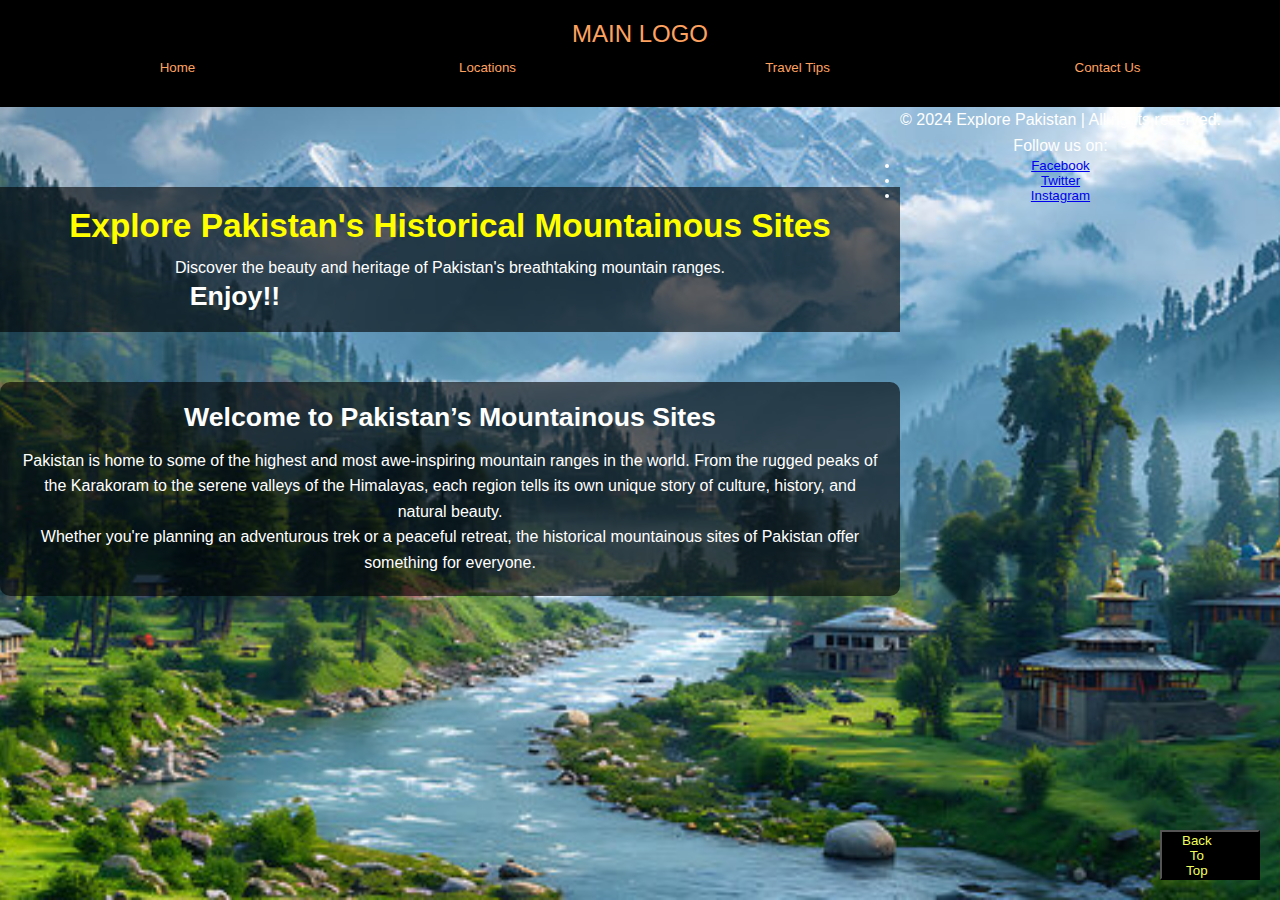
<file: index.html>
<!DOCTYPE html>
<html lang="en">
<head>
    <meta charset="UTF-8">
    <meta name="viewport" content="width=device-width, initial-scale=1.0">
    <title>Historical Sites Of Pakistan</title>
    <link rel="stylesheet" href="app.css">
</head>
<body class="home">
    <a id="top"></a>

    <nav>
        <div class="logo">Main Logo</div>
        
        <input type="checkbox" id="burger_menu" class="burger_menu">
        <label for="burger_menu" class="burger_menu_label">
            <span></span>
            <span></span>
            <span></span>
        </label>
    
        <ul>
            <li><a href="index.html">Home</a></li>
            <li><a href="locations.html">Locations</a></li>
            <li><a href="travel-tips.html">Travel Tips</a></li>
            <li><a href="contact.html">Contact Us</a></li>
        </ul>
    </nav>
    
<main>
    <section class="PAK">
        <h2>Explore Pakistan's Historical Mountainous Sites</h2>
        <p>Discover the beauty and heritage of Pakistan's breathtaking mountain ranges.</p>
        <h1 class="Enjoy">Enjoy!!</h1>
    </section>

    <section class="mountains">
        <h3>Welcome to Pakistan’s Mountainous Sites</h3>
        <p>
            Pakistan is home to some of the highest and most awe-inspiring mountain ranges in the world. From the rugged peaks of the Karakoram to the serene valleys of the Himalayas, each region tells its own unique story of culture, history, and natural beauty.
        </p>
        <p>
            Whether you're planning an adventurous trek or a peaceful retreat, the historical mountainous sites of Pakistan offer something for everyone.
        </p>
    </section>
</main>

    <footer class="index_footer">
        <div>
          <p>&copy; 2024 Explore Pakistan | All rights reserved.</p>
          <p>Follow us on:</p>
          <ul class="social-links">
            <li><a href="https://facebook.com">Facebook</a></li>
            <li><a href="https://twitter.com">Twitter</a></li>
            <li><a href="https://instagram.com">Instagram</a></li>
          </ul>
        </div>
        <section id="Back_to_top">
            <a href="#top">
            <button>Back To Top</button>
        </a></section>
      </footer>
      
</body>
</html>
</file>
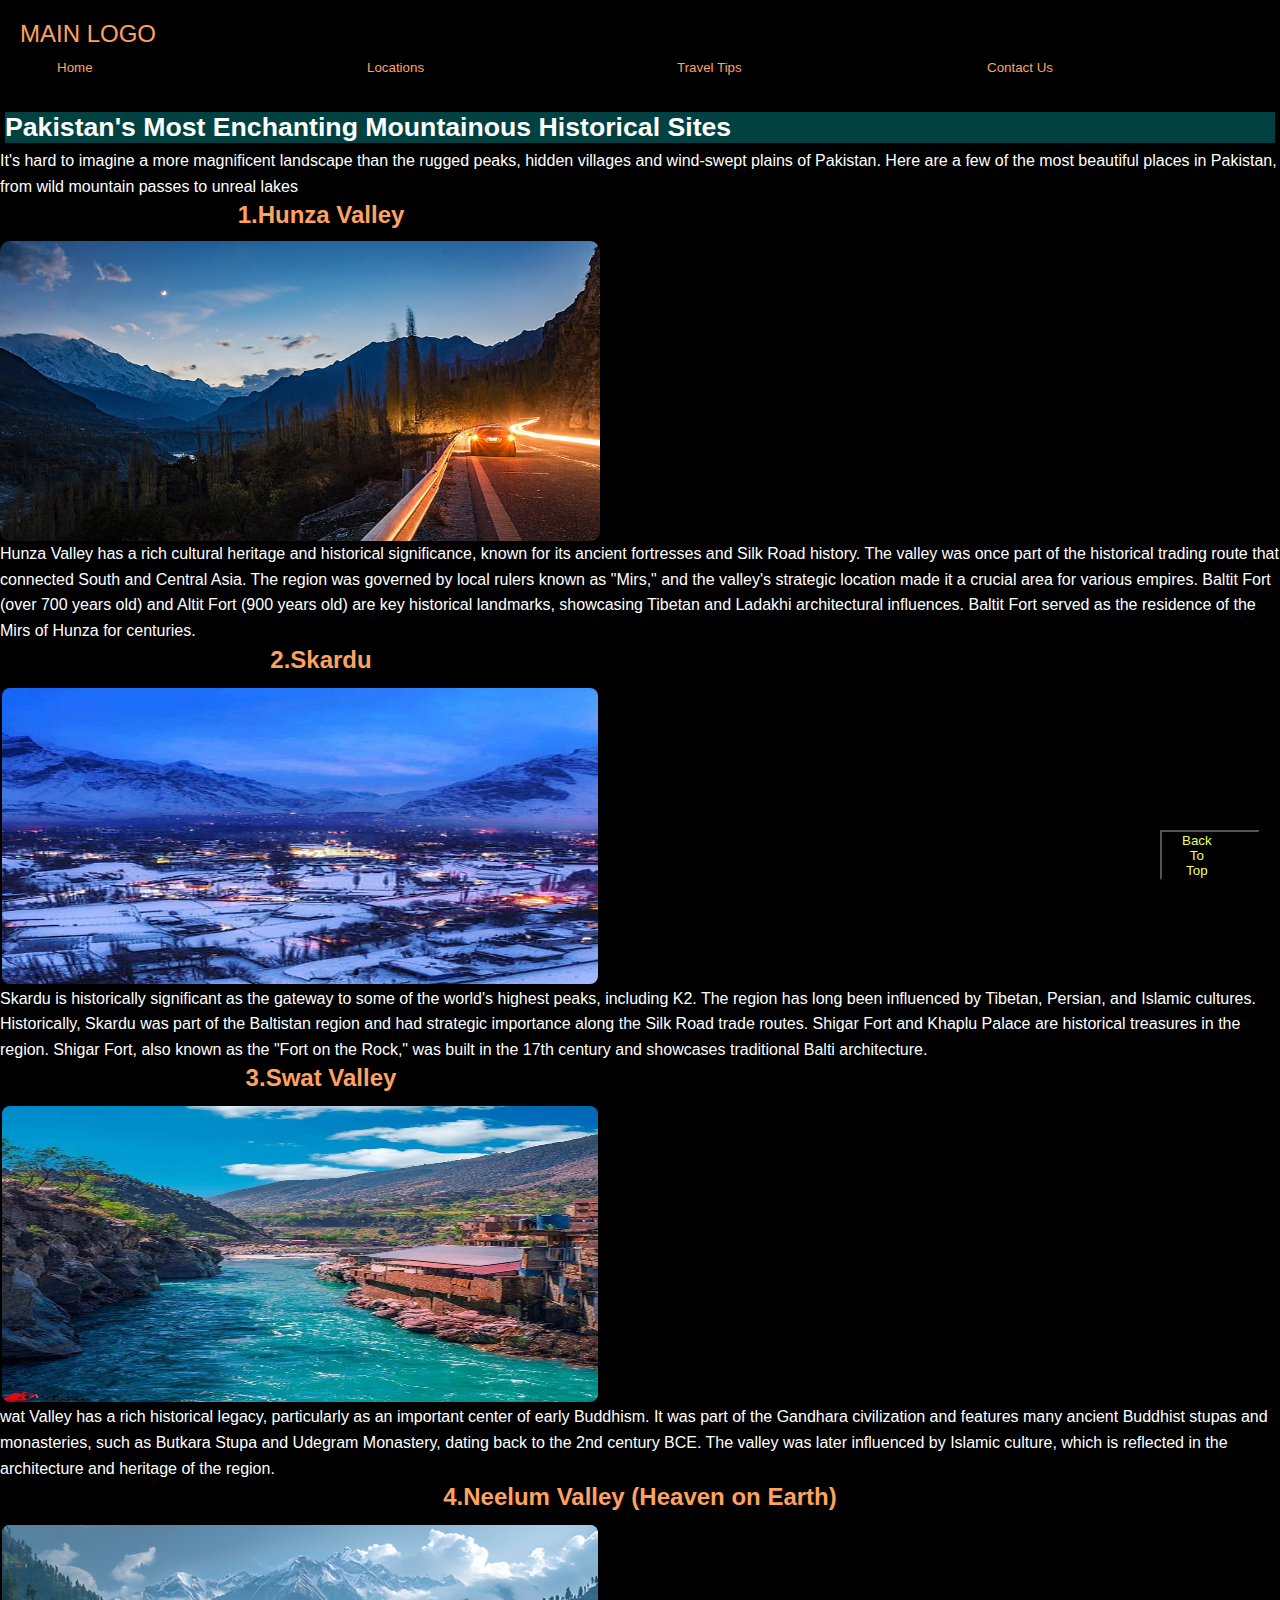
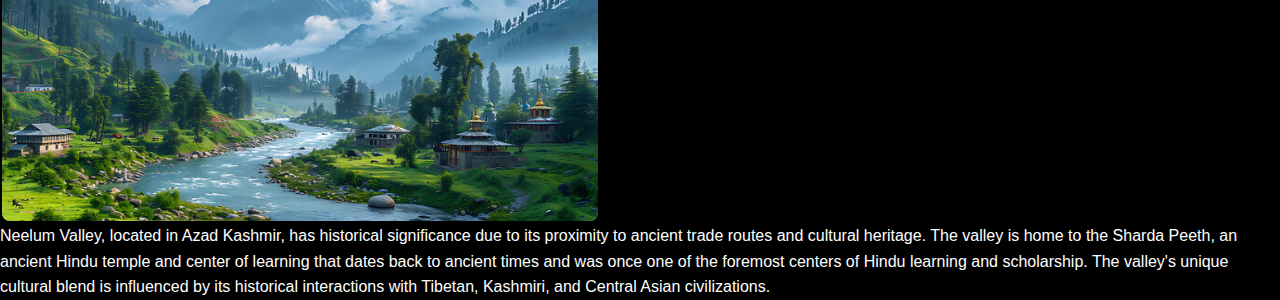
<file: contact.html>
<!DOCTYPE html>
<html lang="en">
<head>
    <meta charset="UTF-8">
    <meta name="viewport" content="width=device-width, initial-scale=1.0">
    <title>Historical Sites Of Pakistan</title>
    <link rel="stylesheet" href="app.css">
</head>
     <a id="top"></a>
<body class="locations">
   
    <nav>
        <div class="logo">Main Logo</div>
        
        <input type="checkbox" id="burger_menu" class="burger_menu">
        <label for="burger_menu" class="burger_menu_label">
            <span></span>
            <span></span>
            <span></span>
        </label>
    
        <ul>
            <li><a href="index.html">Home</a></li>
            <li><a href="locations.html">Locations</a></li>
            <li><a href="travel-tips.html">Travel Tips</a></li>
            <li><a href="contact.html">Contact Us</a></li>
        </ul>
    </nav>

<main>
    <section>
        <header class="entry-header">
<h1 class="Most_beautiful_places_in_pak">Pakistan's Most Enchanting Mountainous Historical Sites</h1> </header>

<p><b>It's hard to imagine a more magnificent landscape than the rugged peaks, hidden villages and wind-swept plains of Pakistan. Here are a few of the most beautiful places in Pakistan, from wild mountain passes to unreal lakes</b></p>


</section>
<section>
    <h2 class="Hunza">1.Hunza Valley</h2>
    <img class="hunza_pic" src="hunza.jpg" alt="hunza_pic">

<p class="Hunza_History">Hunza Valley has a rich cultural heritage and historical significance, known for its ancient fortresses and Silk Road history. The valley was once part of the historical trading route that connected South and Central Asia. The region was governed by local rulers known as "Mirs," and the valley's strategic location made it a crucial area for various empires.
    Baltit Fort (over 700 years old) and Altit Fort (900 years old) are key historical landmarks, showcasing Tibetan and Ladakhi architectural influences. Baltit Fort served as the residence of the Mirs of Hunza for centuries.</p>
</section>
<section>
    <h2 class="Skardu">2.Skardu</h2>
    <img class="skardu_pic" src="skardu.jpg" alt="skardu">
    <p>Skardu is historically significant as the gateway to some of the world's highest peaks, including K2. The region has long been influenced by Tibetan, Persian, and Islamic cultures. Historically, Skardu was part of the Baltistan region and had strategic importance along the Silk Road trade routes.
        Shigar Fort and Khaplu Palace are historical treasures in the region. Shigar Fort, also known as the "Fort on the Rock," was built in the 17th century and showcases traditional Balti architecture.</p>
</section>
<section>
    <h2 class="Swat_Valley">3.Swat Valley</h2>
    <img class="swat_pic" src="swat.jpg" alt="swat">
    <p>wat Valley has a rich historical legacy, particularly as an important center of early Buddhism. It was part of the Gandhara civilization and features many ancient Buddhist stupas and monasteries, such as Butkara Stupa and Udegram Monastery, dating back to the 2nd century BCE.
        The valley was later influenced by Islamic culture, which is reflected in the architecture and heritage of the region.</p>
</section>
<section>
    <h2 class="Neelum_Valley">4.Neelum Valley (Heaven on Earth)</h2>
    <img class="neelum_pic" src="neelum_pic.jpg" alt="neelum_pic">
    <p>Neelum Valley, located in Azad Kashmir, has historical significance due to its proximity to ancient trade routes and cultural heritage. The valley is home to the Sharda Peeth, an ancient Hindu temple and center of learning that dates back to ancient times and was once one of the foremost centers of Hindu learning and scholarship.
        The valley's unique cultural blend is influenced by its historical interactions with Tibetan, Kashmiri, and Central Asian civilizations.</p>
</section>
    </main>
<section id="Back_to_top">
    <a href="#top">
    <button>Back To Top</button>
</a></section>

</body>
</html>
</file>
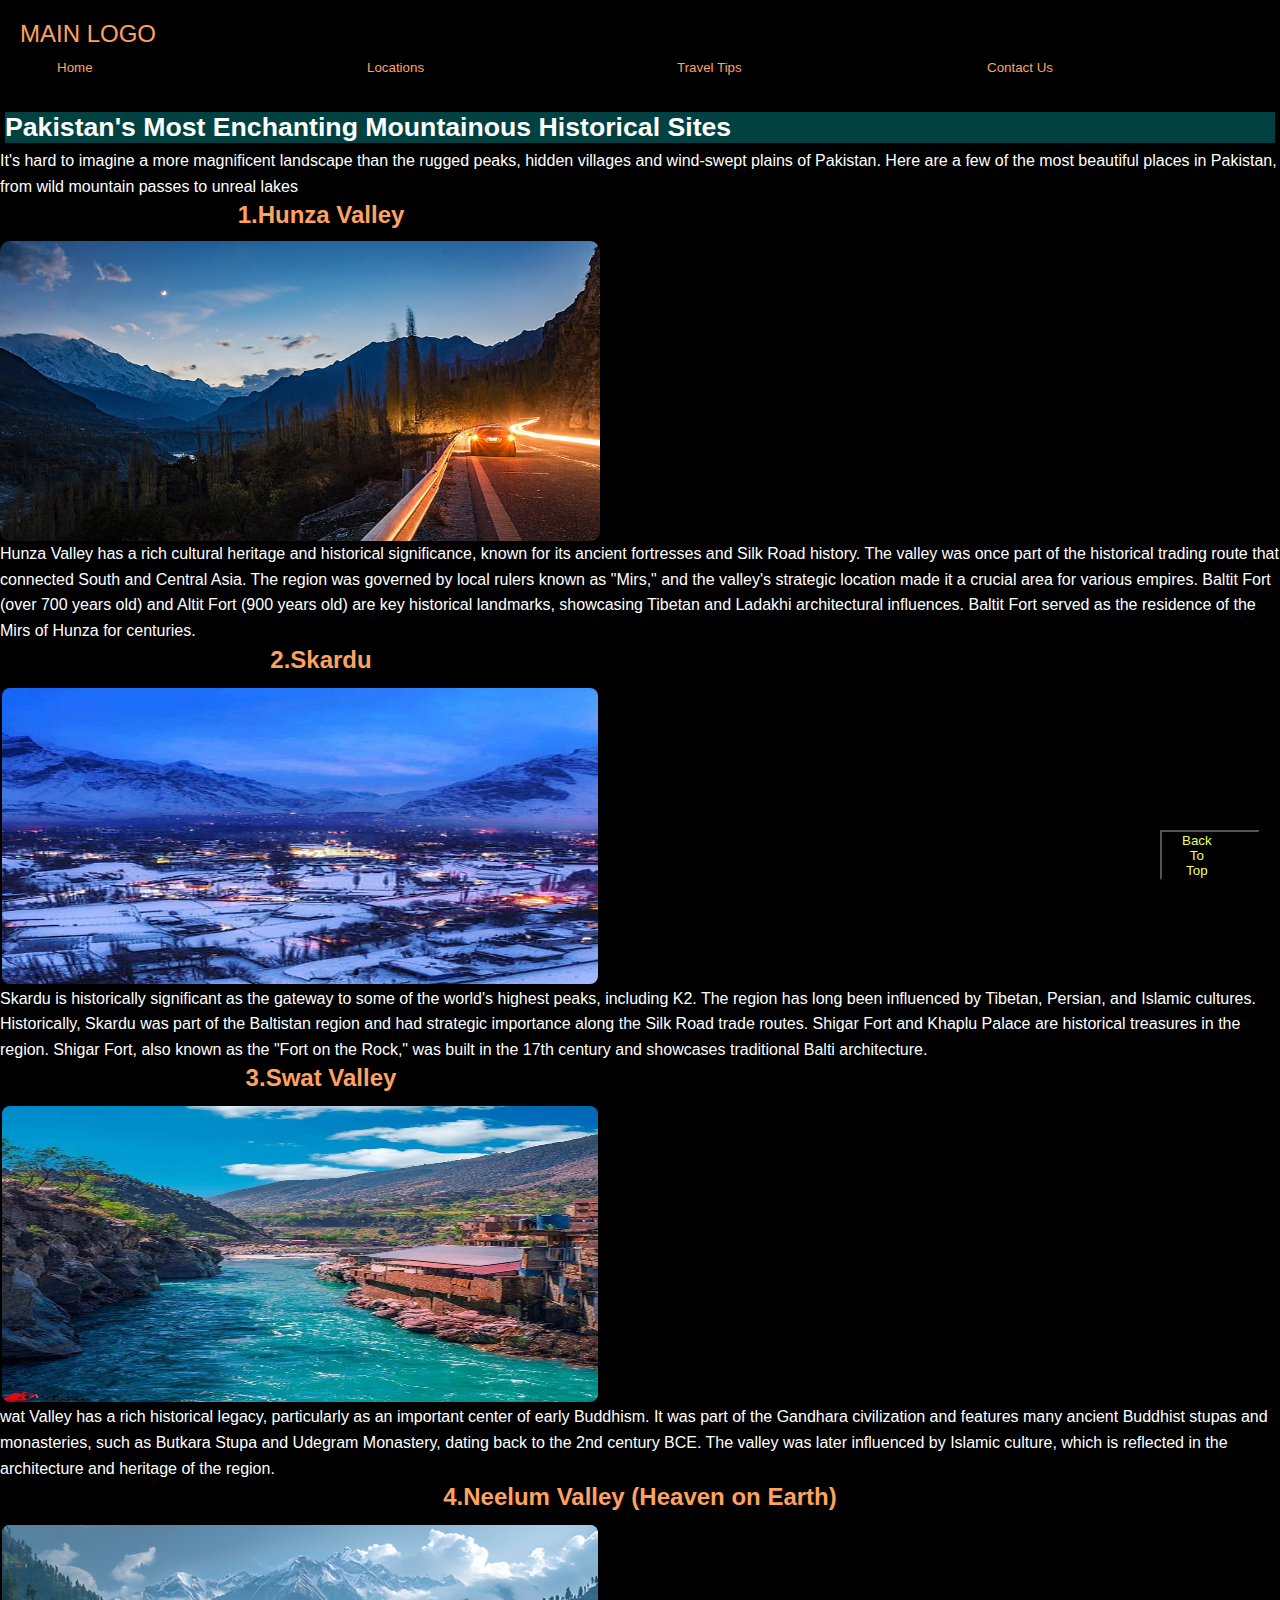
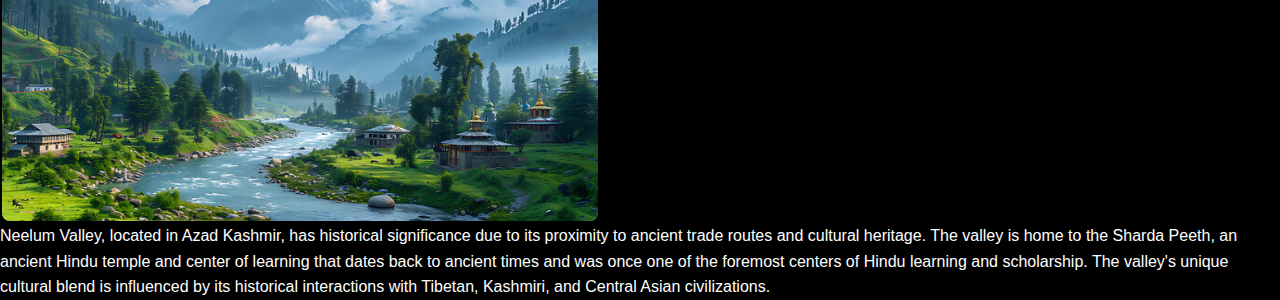
<file: locations.html>
<!DOCTYPE html>
<html lang="en">
<head>
    <meta charset="UTF-8">
    <meta name="viewport" content="width=device-width, initial-scale=1.0">
    <title>Historical Sites Of Pakistan</title>
    <link rel="stylesheet" href="app.css">
</head>
<body class="locations">
    <a id="top"></a>
    <nav>
        <div class="logo">Main Logo</div>
        
        <input type="checkbox" id="burger_menu" class="burger_menu">
        <label for="burger_menu" class="burger_menu_label">
            <span></span>
            <span></span>
            <span></span>
        </label>
    
        <ul>
            <li><a href="index.html">Home</a></li>
            <li><a href="locations.html">Locations</a></li>
            <li><a href="travel-tips.html">Travel Tips</a></li>
            <li><a href="contact.html">Contact Us</a></li>
        </ul>
    </nav>

<main>
    <section>
        <header class="entry-header">
<h1 class="Most_beautiful_places_in_pak">Pakistan's Most Enchanting Mountainous Historical Sites</h1> </header>

<p><b>It's hard to imagine a more magnificent landscape than the rugged peaks, hidden villages and wind-swept plains of Pakistan. Here are a few of the most beautiful places in Pakistan, from wild mountain passes to unreal lakes</b></p>


</section>
<section>
    <h2 class="Hunza">1.Hunza Valley</h2>
    <img class="hunza_pic" src="hunza.jpg" alt="hunza_pic">

<p class="Hunza_History">Hunza Valley has a rich cultural heritage and historical significance, known for its ancient fortresses and Silk Road history. The valley was once part of the historical trading route that connected South and Central Asia. The region was governed by local rulers known as "Mirs," and the valley's strategic location made it a crucial area for various empires.
    Baltit Fort (over 700 years old) and Altit Fort (900 years old) are key historical landmarks, showcasing Tibetan and Ladakhi architectural influences. Baltit Fort served as the residence of the Mirs of Hunza for centuries.</p>
</section>
<section>
    <h2 class="Skardu">2.Skardu</h2>
    <img class="skardu_pic" src="skardu.jpg" alt="skardu">
    <p>Skardu is historically significant as the gateway to some of the world's highest peaks, including K2. The region has long been influenced by Tibetan, Persian, and Islamic cultures. Historically, Skardu was part of the Baltistan region and had strategic importance along the Silk Road trade routes.
        Shigar Fort and Khaplu Palace are historical treasures in the region. Shigar Fort, also known as the "Fort on the Rock," was built in the 17th century and showcases traditional Balti architecture.</p>
</section>
<section>
    <h2 class="Swat_Valley">3.Swat Valley</h2>
    <img class="swat_pic" src="swat.jpg" alt="swat">
    <p>wat Valley has a rich historical legacy, particularly as an important center of early Buddhism. It was part of the Gandhara civilization and features many ancient Buddhist stupas and monasteries, such as Butkara Stupa and Udegram Monastery, dating back to the 2nd century BCE.
        The valley was later influenced by Islamic culture, which is reflected in the architecture and heritage of the region.</p>
</section>
<section>
    <h2 class="Neelum_Valley">4.Neelum Valley (Heaven on Earth)</h2>
    <img class="neelum_pic" src="neelum_pic.jpg" alt="neelum_pic">
    <p>Neelum Valley, located in Azad Kashmir, has historical significance due to its proximity to ancient trade routes and cultural heritage. The valley is home to the Sharda Peeth, an ancient Hindu temple and center of learning that dates back to ancient times and was once one of the foremost centers of Hindu learning and scholarship.
        The valley's unique cultural blend is influenced by its historical interactions with Tibetan, Kashmiri, and Central Asian civilizations.</p>
</section>
<section id="Back_to_top">
    <a href="#top">
    <button>Back To Top</button>
</a></section>
</main>
</body>
</html>
</file>
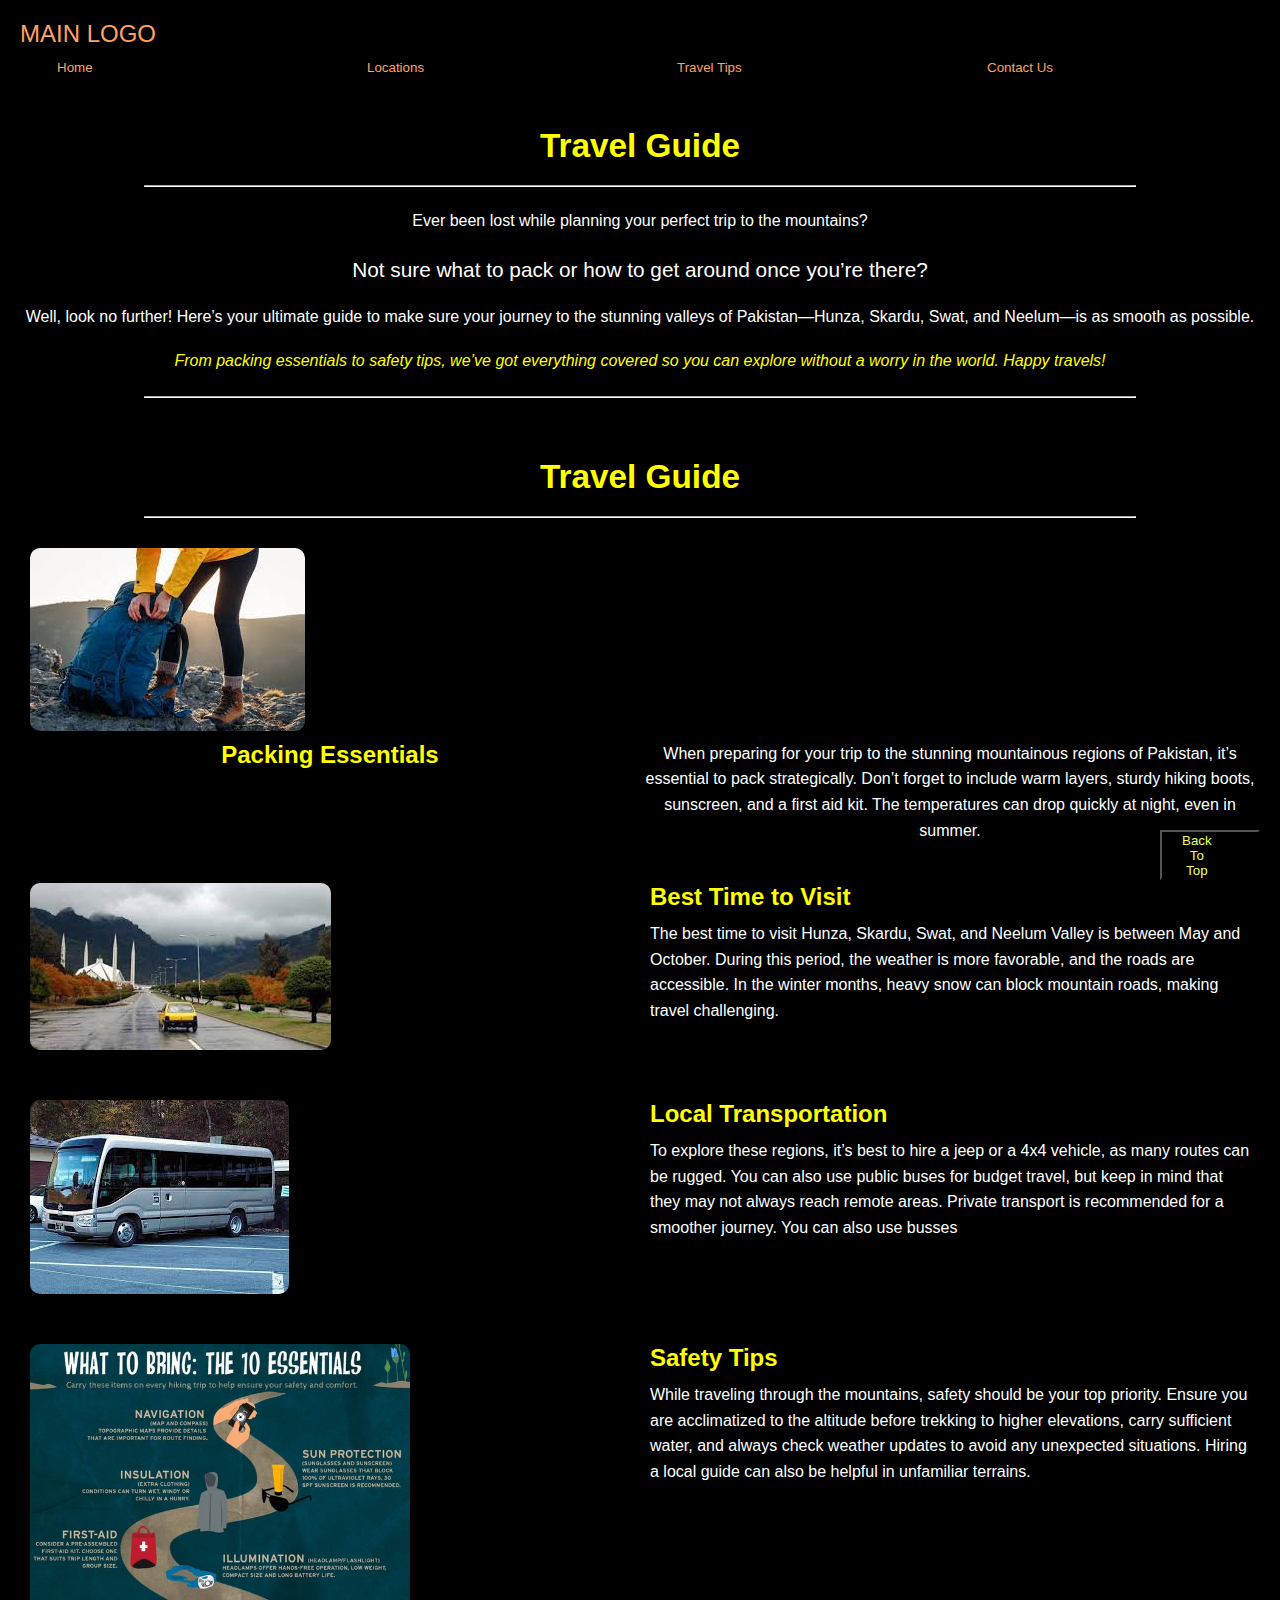
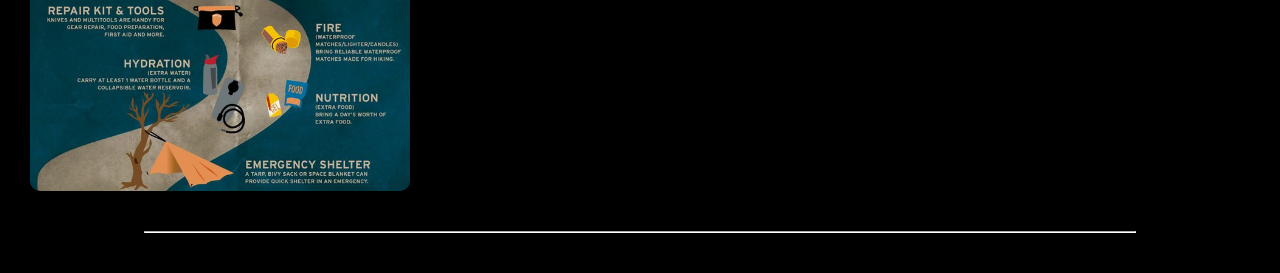
<file: travel-tips.html>
<!DOCTYPE html>
<html lang="en">
<head>
    <meta charset="UTF-8">
    <meta name="viewport" content="width=device-width, initial-scale=1.0">
    <title>Historical Sites Of Pakistan</title>
    <link rel="stylesheet" href="app.css">
</head>
<body class="travel_tips">
    <a id="top"></a>
    <nav>
        <div class="logo">Main Logo</div>
        
        <input type="checkbox" id="burger_menu" class="burger_menu">
        <label for="burger_menu" class="burger_menu_label">
            <span></span>
            <span></span>
            <span></span>
        </label>
    
        <ul>
            <li><a href="index.html">Home</a></li>
            <li><a href="locations.html">Locations</a></li>
            <li><a href="travel-tips.html">Travel Tips</a></li>
            <li><a href="contact.html">Contact Us</a></li>
        </ul>
    </nav>
<main>
    <section class="Travel">
        <h1>Travel Guide</h1>
        <hr>
        <p>Ever been lost while planning your perfect trip to the mountains?</p>
        <p><strong>Not sure what to pack or how to get around once you’re there?</strong></p>
        <p>Well, look no further! Here’s your ultimate guide to make sure your journey to the stunning valleys of Pakistan—Hunza, Skardu, Swat, and Neelum—is as smooth as possible.</p>
        <p><em>From packing essentials to safety tips, we’ve got everything covered so you can explore without a worry in the world. Happy travels!</em></p>
        <hr>
    </section>
    <section class="TravelGuide">
        <h1>Travel Guide</h1>
        <hr>
    

        <div class="packing">
            <div class="packing_pic">
                <img src="packing.jpg" alt="Packing Essentials Image">
            </div>
            <div class="pack">
                <h2>Packing Essentials</h2>
                <p>When preparing for your trip to the stunning mountainous regions of Pakistan, it’s essential to pack strategically. Don’t forget to include warm layers, sturdy hiking boots, sunscreen, and a first aid kit. The temperatures can drop quickly at night, even in summer.</p>
            </div>
        </div>
    
        <div class="best">
            <div class="weather">
                <img src="oct.jpg" alt="Best Time to Visit Image">
            </div>
            <div class="best_txt">
                <h2>Best Time to Visit</h2>
                <p>The best time to visit Hunza, Skardu, Swat, and Neelum Valley is between May and October. During this period, the weather is more favorable, and the roads are accessible. In the winter months, heavy snow can block mountain roads, making travel challenging.</p>
            </div>
        </div>
    

        <div class="transport">
            <div class="transport_bus">
                <img src="bus.jpg" alt="Local Transportation Image">
            </div>
            <div class="transport_txt">
                <h2>Local Transportation</h2>
                <p>To explore these regions, it’s best to hire a jeep or a 4x4 vehicle, as many routes can be rugged. You can also use public buses for budget travel, but keep in mind that they may not always reach remote areas. Private transport is recommended for a smoother journey. You can also use busses</p>
            </div>
        </div>
    
        <div class="safety">
            <div class="safety_pic">
                <img src="safety.jpg" alt="Safety Tips Image">
            </div>
            <div class="safety_txt">
                <h2>Safety Tips</h2>
                <p>While traveling through the mountains, safety should be your top priority. Ensure you are acclimatized to the altitude before trekking to higher elevations, carry sufficient water, and always check weather updates to avoid any unexpected situations. Hiring a local guide can also be helpful in unfamiliar terrains.</p>
            </div>
        </div>
    
        <hr>
        <section id="Back_to_top">
            <a href="#top">
            <button>Back To Top</button>
        </a></section>
    
</main>
</body>
</html>
</file>
<file: app.css>
* {
    margin: 0;
    padding: 0;
    box-sizing: border-box;
  }
  
  .home {
    font-family: 'Arial', sans-serif;
    color: white;
    text-align: center;
    background: url('neelum_pic.jpg') no-repeat center center fixed;
    background-size:cover;
    height: 100vh;
    
  }
  

  .PAK {
    margin-top: 80px;
    padding: 20px;
    background-color: rgba(0, 0, 0, 0.6); 
    display: grid;
    grid-template-columns: 1fr;
    text-align: center;
  }
  
  .PAK h2 {
    font-size: 2.5em;
    margin-bottom: 10px;
  }
  .PAK h1{
    display: grid;
    grid-template-columns: 1fr 1fr;
   
  }
  
  .PAK p {
    font-size: 1.2em;
    text-align: center;
    display: grid;
    grid-template-rows:auto
  }
  

  .mountains{
    margin: 50px auto;
    max-width: 900px;
    background-color: rgba(0, 0, 0, 0.6); 
    padding: 20px;
    border-radius: 10px;
  }
  
  .mountains h3 {
    font-size: 2em;
    margin-bottom: 15px;
  }
  
  .mountains p {
    font-size: 1.2em;
    line-height: 1.6;
  }




body{
    font-family: sans-serif;
    font-weight: lighter;
    font-size: smaller;
    margin:0;
    padding: 0;
    background-color: black;
    
}

nav{
    background-color:black;
    padding: 20px;
    flex-wrap: wrap;
  
}

nav ul {
    list-style: none;
    margin: 0;
    padding: 0;
    display: flex;
    justify-content: center;
}
nav ul li {
    float: left;
    width:25%;
    margin: 0 15px;
}
nav ul li a {
    color:#ffa260;
    text-decoration: none; 
    padding: 10px 15px; 
    display: inline-block;
    transition: all 0.35s;
    background: none;
    border:2px solid black
}

nav ul li a:hover{
border-color: #f1ff5c;
color: white;
box-shadow: 0 0.5em 0.5em -0.4em #f1ff5c;
transform: translateY(-0.25em);
}
nav::after {
    content: "";
    display: table;
    clear: both;
}

@media(max-width: 800px){
    nav ul {
        flex-direction:column;
        align-items:center;
}
}
@media(max-width: 800px){
    main {
        display: flex;
        align-items:center;
}}

.Most_beautiful_places_in_pak{
    border:5px solid black;
    background-color: rgb(1, 65, 65);
    color: white;
}
p{
    font-size:large;
    color: white;
}

.Hunza{
    border:2px solid black;
    background-color: black;
    color: #ffa260;
    display: grid;
    grid-template-columns: 1fr 1fr;
    text-align: center;
    transition: all 0.35s;
}

.Hunza:hover{
color: white;
box-shadow: 0 0.5em 0.5em -0.4em #f1ff5c;
transform: translateY(-0.25em);
}

.hunza_pic{
    width: 600px;
    height: 300px;
    transition: all 0.35s;
    text-align: center;
    display: grid;
    grid-template-columns: 1fr 1fr;


}
.hunza_pic:hover{
    transform: translateY(-0.25em);
}

@media screen and (max-width: 600px) {
    .Hunza{
        flex-direction: column;
        text-align: center;
        display: grid;
    grid-template-columns: 1fr 1fr;
   
    }
}

.Skardu{
    border:2px solid black;
    background-color: black;
    color: #ffa260;
    display: grid;
    grid-template-columns: 1fr 1fr;
    text-align: center;
    transition: all 0.35s;
   
}
.Skardu:hover{
    color: white;
    box-shadow: 0 0.5em 0.5em -0.4em #f1ff5c;
    transform: translateY(-0.25em);
    }

    .skardu_pic{
        width: 600px;
        height: 300px;
        color: aqua;
        border:2px solid black;
        background-color: aqua;
        display: grid;
        grid-template-columns: 1fr 1fr;    
        align-items: center;
        text-align: center;
        transition: all 0.35s;
    }
    .skardu_pic:hover{
        box-shadow: 0 0.5em 0.5em -0.4em aqua;
        transform: translateY(-0.5em);
    }
    .Swat_Valley{
        border:2px solid black;
        background-color: black;
        color: #ffa260;
        display: grid;
    grid-template-columns: 1fr 1fr;
        text-align: center;
        transition: all 0.35s;
    }
    .Swat_Valley:hover{
        color: white;
        box-shadow: 0 0.5em 0.5em -0.4em #f1ff5c;
        transform: translateY(-0.25em);
        }
        
        .swat_pic{
            width: 600px;
            height: 300px;
            color: aqua;
            border:2px solid black;
            background-color: aqua;
            display: flex;
            flex-direction: column;
            align-items: center;
            text-align: center;
            transition: all 0.35s;
            flex-wrap: wrap;
        }
        .swat_pic:hover{
            box-shadow: 0 0.5em 0.5em -0.4em aqua;
            transform: translateY(-0.5em);}

            .Neelum_Valley{
                border:2px solid black;
                background-color: black;
                color: #ffa260;
                display: grid;
                grid-template-columns: 1fr;            
                text-align: center;
                transition: all 0.35s;
            }
            .Neelum_Valley:hover{
                color: white;
                box-shadow: 0 0.5em 0.5em -0.4em #f1ff5c;
                transform: translateY(-0.25em);
                }
                
                .neelum_pic{
                    width: 600px;
                    height: 300px;
                    color: aqua;
                    border:2px solid black;
                    background-color: aqua;
                    display: grid;
    grid-template-columns: 1fr 1fr;
                    text-align: center;
                    transition: all 0.35s;
                }
                .neelum_pic:hover{
                    box-shadow: 0 0.5em 0.5em -0.4em aqua;
                    transform: translateY(-0.5em);}
                    
.Travel {
    text-align: center;
    padding: 20px;
    color: white;
  }
  
  .Travel h1 {
    font-size: 2.5em;
    margin-bottom: 10px;
    color: yellow;
  }
  
  .Travel p {
    line-height: 1.8;
    font-size: 1.2em;
    margin-bottom: 15px;
  }
  
  .Travel strong {
    font-size: 1.3em;
  }
  
  .Travel em {
    color: yellow;
  }
  
  .Travel hr {
    width: 80%;
    margin: 20px auto;
    border-color: white;
  }
  
  .TravelGuide {
    text-align: center;
    color: white;
    padding: 20px;
}

.TravelGuide h1 {
    font-size: 2.5em;
    color: yellow;
}

.TravelGuide hr {
    width: 80%;
    margin: 20px auto;
    border-color: white;
}

.pack, .safety, .best, .transport {
    display: grid;
    grid-template-columns: 1fr 1fr;
    margin-bottom: 30px;
}

.packing_pic, .safety_pic, .weather, .transport_bus {
    flex: 1;
    padding: 10px;
    width: 100%;
    max-width: 400px;
    border-radius: 10px;
    height: auto;
}

.packing_txt, .safety_txt, .best_txt, .transport_txt {
    flex: 2;
    padding: 10px;
    text-align: left;
}

h2 {
    font-size: 1.8em;
    margin-bottom: 10px;
    color: yellow;
}

p {
    font-size: 1.2em;
    line-height: 1.6;
}

img {
    max-width: 100%;
    height: auto;
    display: block;
    border-radius: 10px;
}

hr {
    width: 80%;
    margin: 20px auto;
    border-color: white;
}

@media (max-width: 768px) {
    .pack, .safety, .best, .transport {
        display: grid;
    grid-template-columns: 1fr 1fr;
    }

    .packing_pic, .safety_pic, .weather, .transport_bus {
        margin: 0 auto 20px;
    }
}
.contact-form{
    width: 300px;
    height: 300px;
    align-content: center;
    background-color: black;
    border:2px solid yellow;
    color: yellow;
    display: grid;
    grid-template-columns: 1fr;
    text-align: center;
    transition: all 0.35s;
    margin: auto;
    
}
.contact-form:hover{
    border-color: #f1ff5c;
color: white;
box-shadow: 0 0.5em 0.5em -0.4em #f1ff5c;
transform: translateY(-0.25em);

}
.contact-form hr {
    width: 100%; 
    margin: 10px 0;  
    border: none;
    border-top: 1px solid black; 
}
button{
width: 100px;
    background-color:black;
    align-content: center;
    color: white;
    color: yellow;
    display: grid;
    grid-template-columns: 1fr 1fr;
    margin: auto;
    text-align: center;
    transition: all 0.35s;
}
button:hover{
    border-color: #f1ff5c;
    color: white;
    box-shadow: 0 0.5em 0.5em -0.4em #f1ff5c;
    transform: translateY(-0.25em);
    
}

.index_footer{
    float: left;
}

main{
    float: left;
}

/* Basic styles */
.logo {
    color: #ffa260;
    font-size: 24px;
    text-transform: uppercase;
}

nav ul {
    display: flex;
    list-style: none;
    margin: 0;
    padding: 0;
}

nav ul li {
    margin-left: 20px;
}

/* Hide burger menu checkbox */
.burger_menu {
    display: none;
}

/* Burger menu icon */
.burger_menu_label {
    display: none;
    cursor: pointer;
    flex-direction: column;
    height: 20px;
    justify-content: space-between;
    padding: 10px;
}

.burger_menu_label span {
    background-color: #ffa260;
    height: 2px;
    width: 25px;
    display: block;
}

/* Responsive styles */
@media (max-width: 768px) {
    nav ul {
        display: none;
        flex-direction: column;
        width: 100%;
        text-align: center;
        background-color: #333;
        position: absolute;
        top: 60px;
        left: 0;
    }

    nav ul li {
        margin: 10px 0;
    }

    .burger_menu:checked ~ ul {
        display: flex;
    }

    .burger_menu_label {
        display: flex;
    }

    nav ul li a {
        padding: 15px;
        width: 100%;
    }
}
#Back_to_top button {
    position: fixed;
    bottom: 20px;
    right: 20px;
    width: 100px;
    height: 50px;
    padding: 20px;
    background-color: black;
    color: #f1ff5c;
    text-align: center;
    z-index: 1000; 
}
</file>
